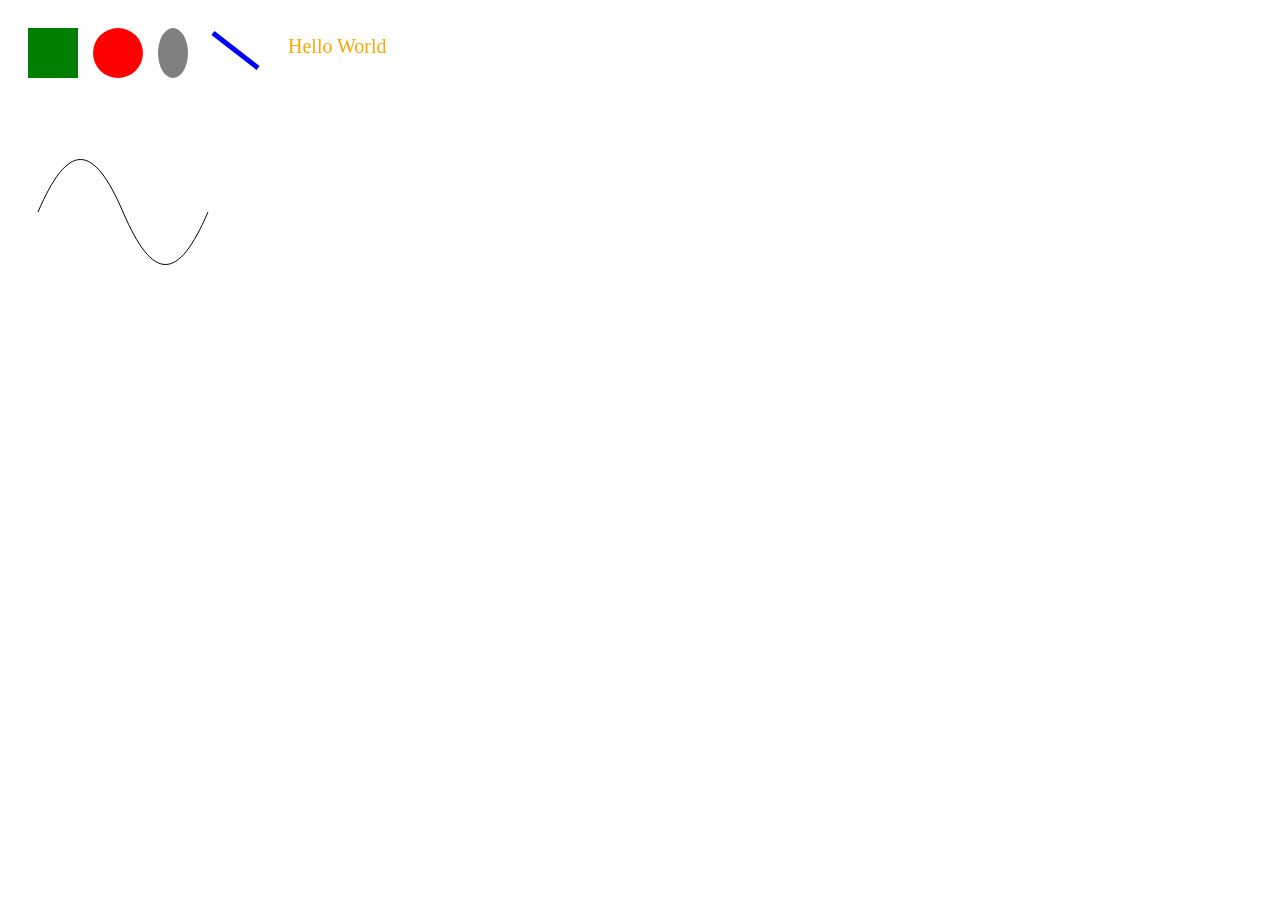
<file: projects/02/2.03/index.html>
<!doctype html>
<html>
<head>
    <meta charset="utf-8">
    <meta name="description" content="">
    <title>2.3 - Understanding SVGs</title>
    <!-- Custom styling -->
    <link rel="stylesheet" href="css/style.css">
</head>
<body>

    <svg width="400" height="60">
        <!-- "x" and "y" coordinates give a shape its position (top left hand corner) -->
        <rect x="0" y="0" width="50" height="50" fill="green"></rect>

        <!-- For circles, choose the center with "cx" and "cy", and the radius with "r" -->
        <circle cx="90" cy="25" r="25" fill="red"></circle>

        <!-- Ellipses are similar, but they take "ry" and "rx" attributes -->
        <ellipse cx="145" cy="25" rx="15" ry="25" fill="grey"></ellipse>

        <!-- Lines need two paris of coordinates and a stroke width -->
        <line x1="185" y1="5" x2="230" y2="40" stroke="blue" stroke-width="5"></line>

        <!-- Text takes an x/y coordinate and a font size -->
        <text x="260" y="25" font-size="20px" fill="orange">Hello World</text>
    </svg>

    <div>
        <svg width="190" height="160" xmlns="http://www.w3.org/2000/svg">
            <path d="M10 80 C 40 10, 65 10, 95 80 S 150 150, 180 80" stroke="black" fill="transparent"/>
        </svg>   
    </div>

</body>
</html>
</file>
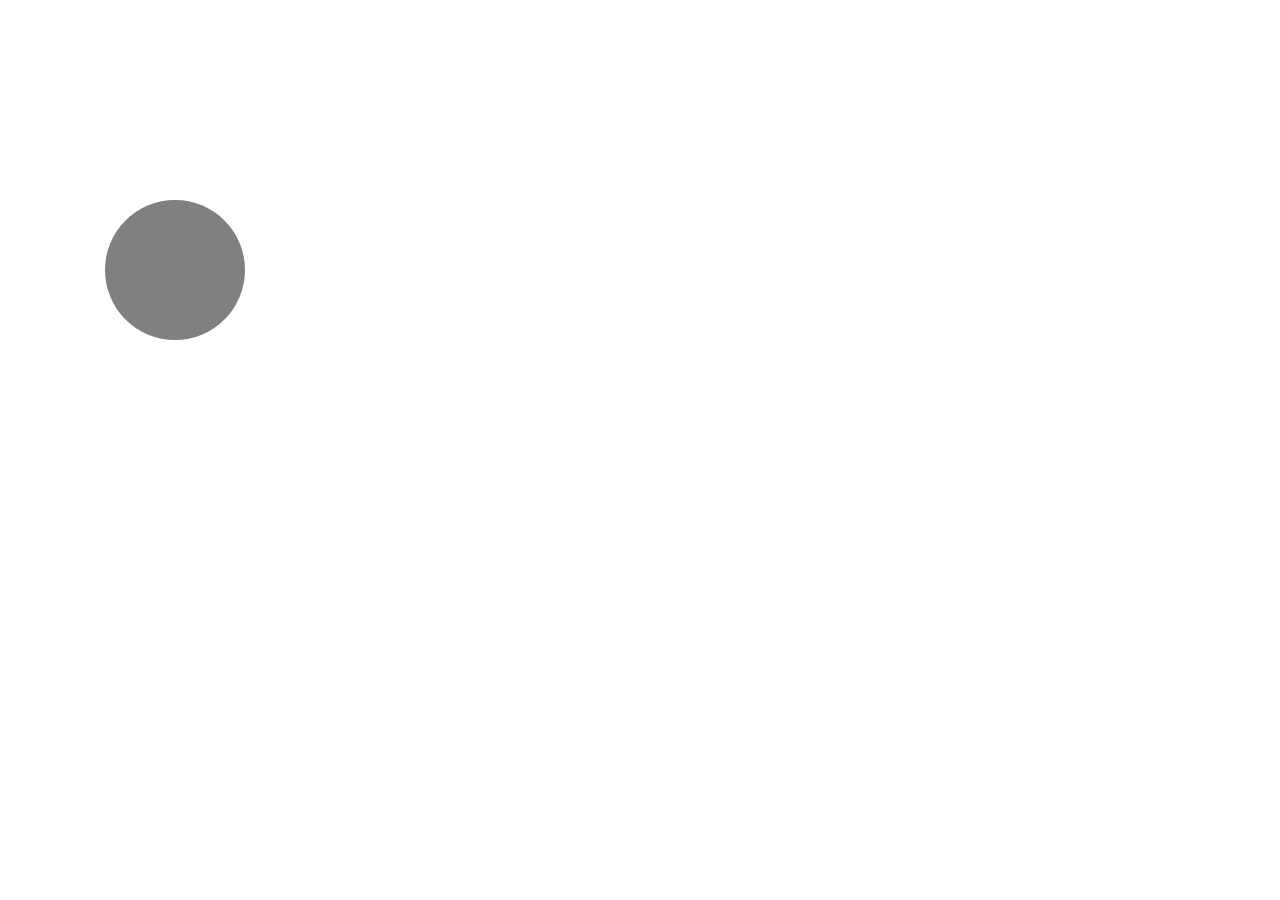
<file: projects/02/2.04/index.html>
<!doctype html>
<html>
<head>
    <meta charset="utf-8">
    <meta name="description" content="">
    <title>2.4 - Adding SVGs with D3</title>
    <!-- Bootstrap -->
    <link rel="stylesheet" href="css/bootstrap.min.css">
    <!-- Custom styling -->
    <link rel="stylesheet" href="css/style.css">
</head>

<body>

    <!-- Bootstrap grid setup -->
    <div class="container">
        <div class="row">
            <div id="chart-area"></div>
        </div>
    </div>

<!-- External JS libraries -->
<script src="js/d3.min.js"></script>
<!-- Custom JS -->
<script src="js/main.js"></script>

</body>
</html>
</file>
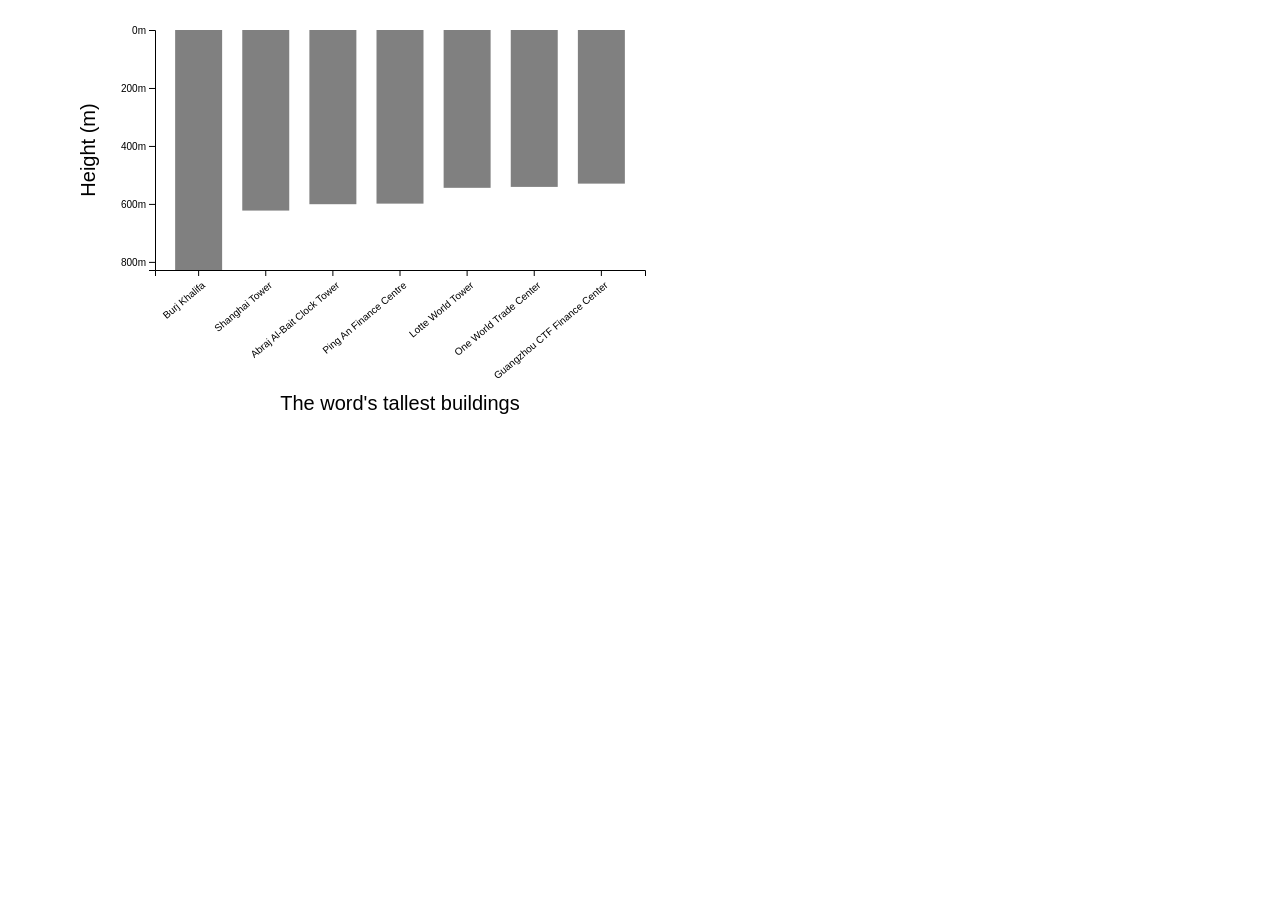
<file: projects/03/3.10/index.html>
<!doctype html>
<html>
<head>
    <meta charset="utf-8">
    <meta name="description" content="">
    <title>3.10 - Axes and labels</title>
    <!-- Bootstrap -->
    <link rel="stylesheet" href="css/bootstrap.min.css">
    <!-- Custom styling -->
    <link rel="stylesheet" href="css/style.css">
</head>

<body>

    <!-- Bootstrap grid setup -->
    <div class="container">
        <div class="row">
            <div id="chart-area"></div>
        </div>
    </div>

<!-- External JS libraries -->
<script src="js/d3.min.js"></script>
<!-- Custom JS -->
<script src="js/main.js"></script>

</body>
</html>
</file>
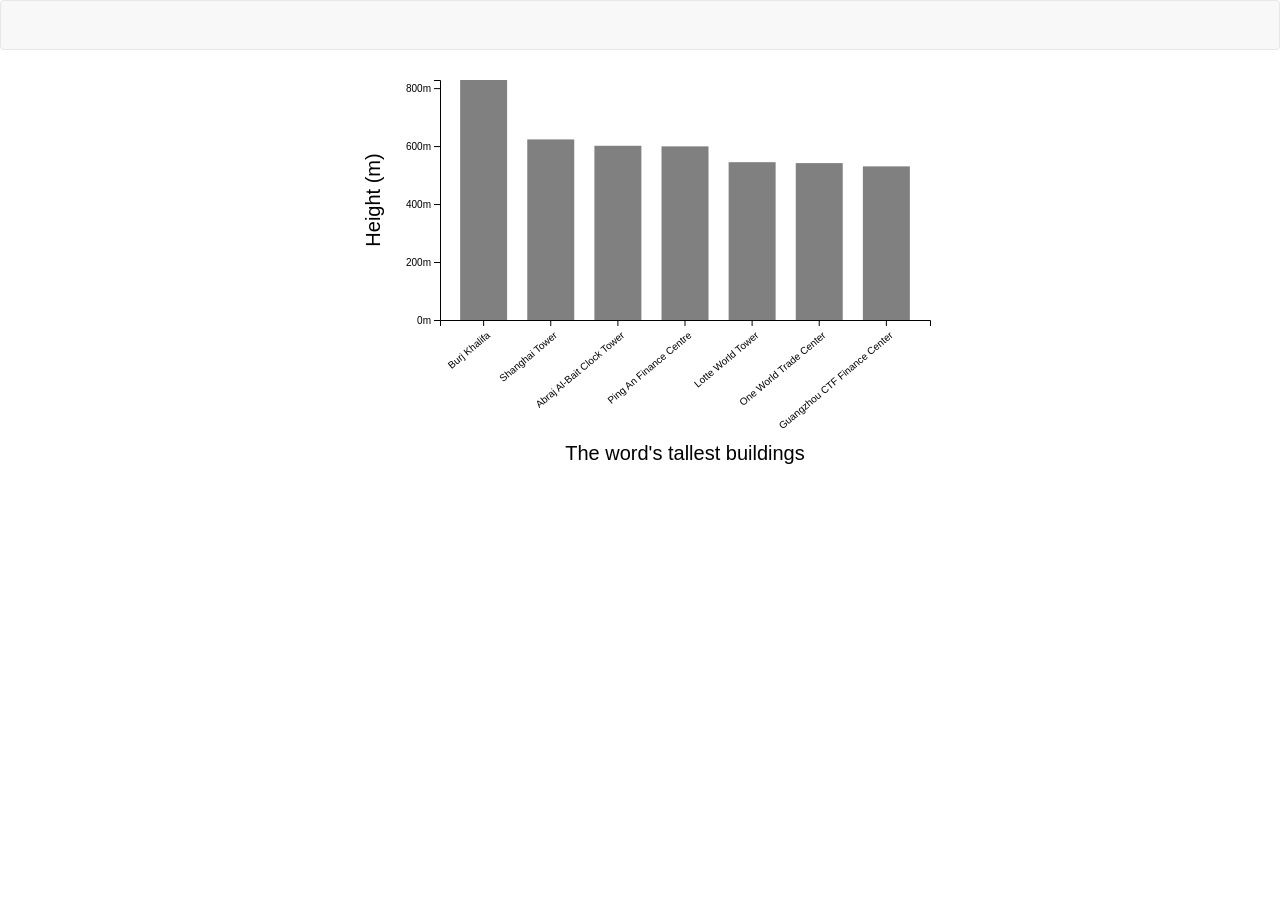
<file: projects/03/3.11/index.html>
<!doctype html>
<html>
<head>
    <meta charset="utf-8">
    <meta name="description" content="">

    <title>3.11 - Making a bar chart</title>

    <!-- Bootstrap Core CSS -->
    <link rel="stylesheet" href="css/bootstrap.min.css">
    <!-- Custom CSS -->
    <link rel="stylesheet" href="css/style.css">
</head>

<body>

    <nav class="navbar navbar-default"></nav>

    <!-- Bootstrap grid setup -->
    <div class="container">
        <div class="row">
            <div id="chart-area"></div>
        </div>
    </div>

    <!-- External JS Libraries -->
    <script src="js/jquery.min.js"></script>
    <script src="js/bootstrap.min.js"></script>
    <script src="js/d3.min.js"></script>
    <!-- Custom JS -->
    <script src="js/main.js"></script>

</body>
</html>
</file>
<file: projects/02/2.03/css/style.css>
svg {
	margin: 20px;
}
</file>
<file: projects/02/2.04/css/style.css>
svg {
	margin: 20px;
}
</file>
<file: projects/03/3.10/css/style.css>
svg {
	margin-top:20px; 
}
</file>
<file: projects/03/3.11/css/style.css>
#chart-area svg {
    margin-left: auto;
    margin-right: auto;
    display: block;
}
</file>
